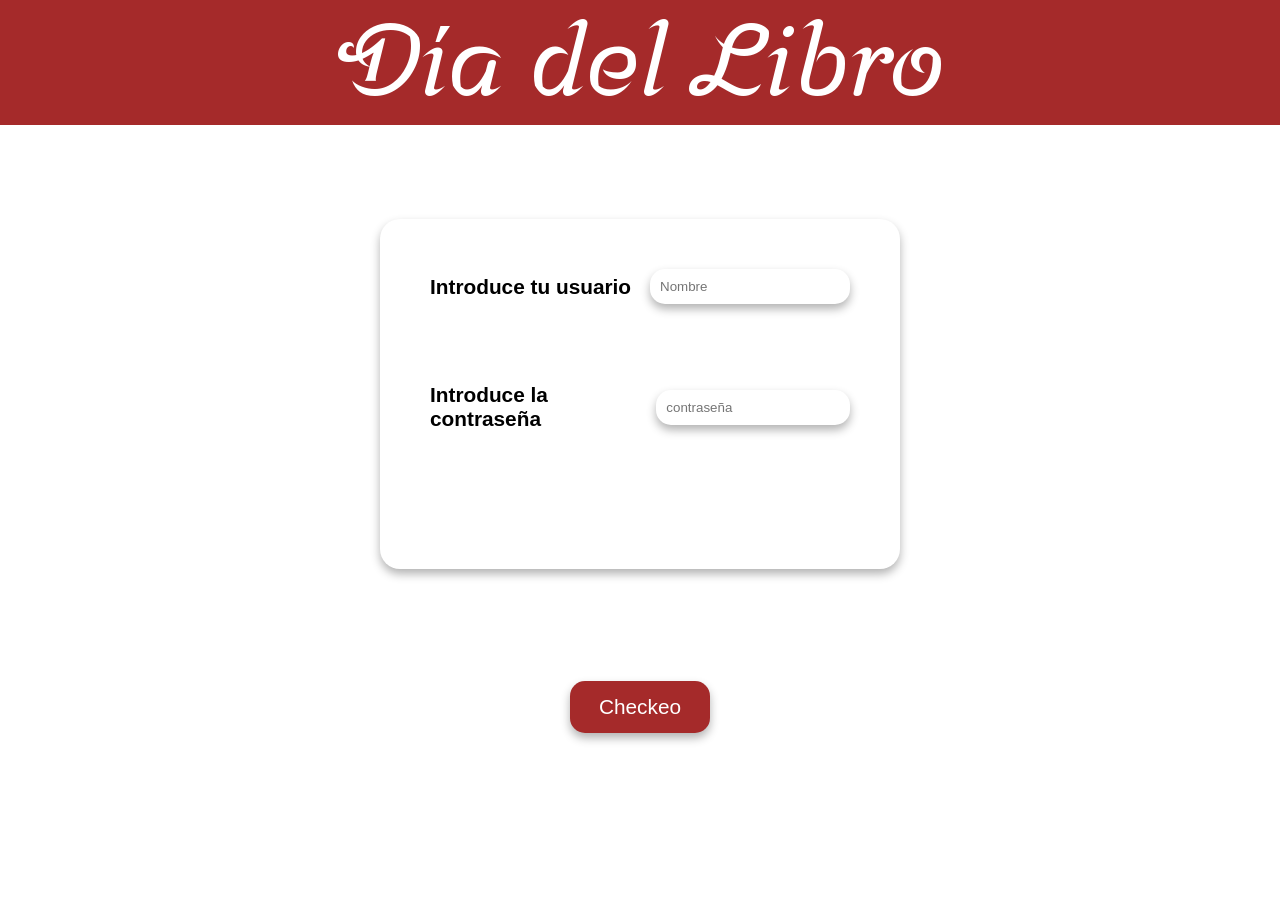
<file: index.html>
<!DOCTYPE html>
<html lang="es">

<head>
    <meta charset="UTF-8">
    <title>CITeatro</title>
    <link rel="stylesheet" href="style.css">
    <script src="scr3.js"></script>
    <link href="https://fonts.googleapis.com/css2?family=Srisakdi:wght@400;700&family=Poppins:wght@400;500;600&display=swap " rel="stylesheet">
</head>

<header>
    <h1 >Día del Libro</h1>
</header>

<body>
    <br><br><br>

    <div class="ubuntu-bold" class="main">
        <div class="contenedor">
            <div class="cuadro">
                <div class="campo">
                    <label>Introduce tu usuario</label>
                    <input type="text" id="name" placeholder="Nombre">
                </div>

                <br><br><br>

                <div class="campo">
                    <label>Introduce la contraseña</label>
                    <input type="text" id="pass" placeholder="contraseña">
                </div>
            </div>
        </div>
    </div>

    <br><br><br><br>

    <div class="boton">
        <button onclick="logIn()">Checkeo</button>
    </div>

    <br><br>
    
</body>
</html>
</file>
<file: style.css>
body{
    padding: 0;
    margin: 0;
    background:#ffffff;
    font-family:initial;
}


.main{
    display:flex;
    justify-content:center;
    gap: 20%;
    align-items:center;

}

header{
    
    background: brown;
    color:white;
    height: 125px;
    text-align:center;
    font-size: 50px;
    font-family: 'Srisakdi', cursive;

   
}

footer {
    background: brown;
    color:white;
    text-align:center;
    height: 125px;
}


.contenedor{
    display:flex;
    justify-content:center;
    gap:40px;
    margin-top:40px;
    flex-wrap:wrap; 
    
    
}

.cuadro{
    background:#ffffff;
    width:420px;
    padding:50px;
    border-radius:20px;
    box-shadow:0px 5px 10px rgba(0,0,0,0.3);
    height: 250px;
    
}


.campo{
    display:flex;
    justify-content:space-between;
    align-items:center;
    
    margin-bottom:25px;
}

input{
    width:180px;
    padding:10px;
    border-radius: 15px;
    border: none;
    box-shadow:0px 5px 10px rgba(0,0,0,0.3);
}


.boton{
    text-align:center;
    margin-top:40px;
    
}

button{
    padding:14px 29px;
    font-size: 1.3em;
    background-color: brown;
    color: #ffffff;
    border: none;
    box-shadow:0px 5px 10px rgba(0,0,0,0.3);
    cursor:pointer;
    border-radius: 15px;
}



label{
    text-align: left;
    font-size: 1.3em;
}


.ubuntu-light {
  font-family: "Ubuntu", sans-serif;
  font-weight: 300;
  font-style: normal;
}

.ubuntu-regular {
  font-family: "Ubuntu", sans-serif;
  font-weight: 400;
  font-style: normal;
}

.ubuntu-medium {
  font-family: "Ubuntu", sans-serif;
  font-weight: 500;
  font-style: normal;
}

.ubuntu-bold {
  font-family: "Ubuntu", sans-serif;
  font-weight: 700;
  font-style: normal;
}

.ubuntu-light-italic {
  font-family: "Ubuntu", sans-serif;
  font-weight: 300;
  font-style: italic;
}

.ubuntu-regular-italic {
  font-family: "Ubuntu", sans-serif;
  font-weight: 400;
  font-style: italic;
}

.ubuntu-medium-italic {
  font-family: "Ubuntu", sans-serif;
  font-weight: 500;
  font-style: italic;
}

.ubuntu-bold-italic {
  font-family: "Ubuntu", sans-serif;
  font-weight: 700;
  font-style: italic;
}

h1{
    height: 50%;
    margin: 0;
    padding: 0;
}
/* ----------- RESPONSIVE ----------- */

@media (max-width: 768px){

    .contenedor{
        flex-direction:column;
        align-items:center;
        gap:20px;
        padding:10px;
    }

    .cuadro{
        width:90%;
        padding:20px;
    }

    .campo{
        flex-direction:column;
        align-items:flex-start;
        gap:8px;
    }

    input{
        width:100%;
        padding:8px;
    }

    button{
        width:80%;
        font-size:18px;
    }

    header, footer{
        padding:12px;
    }
}
</file>
